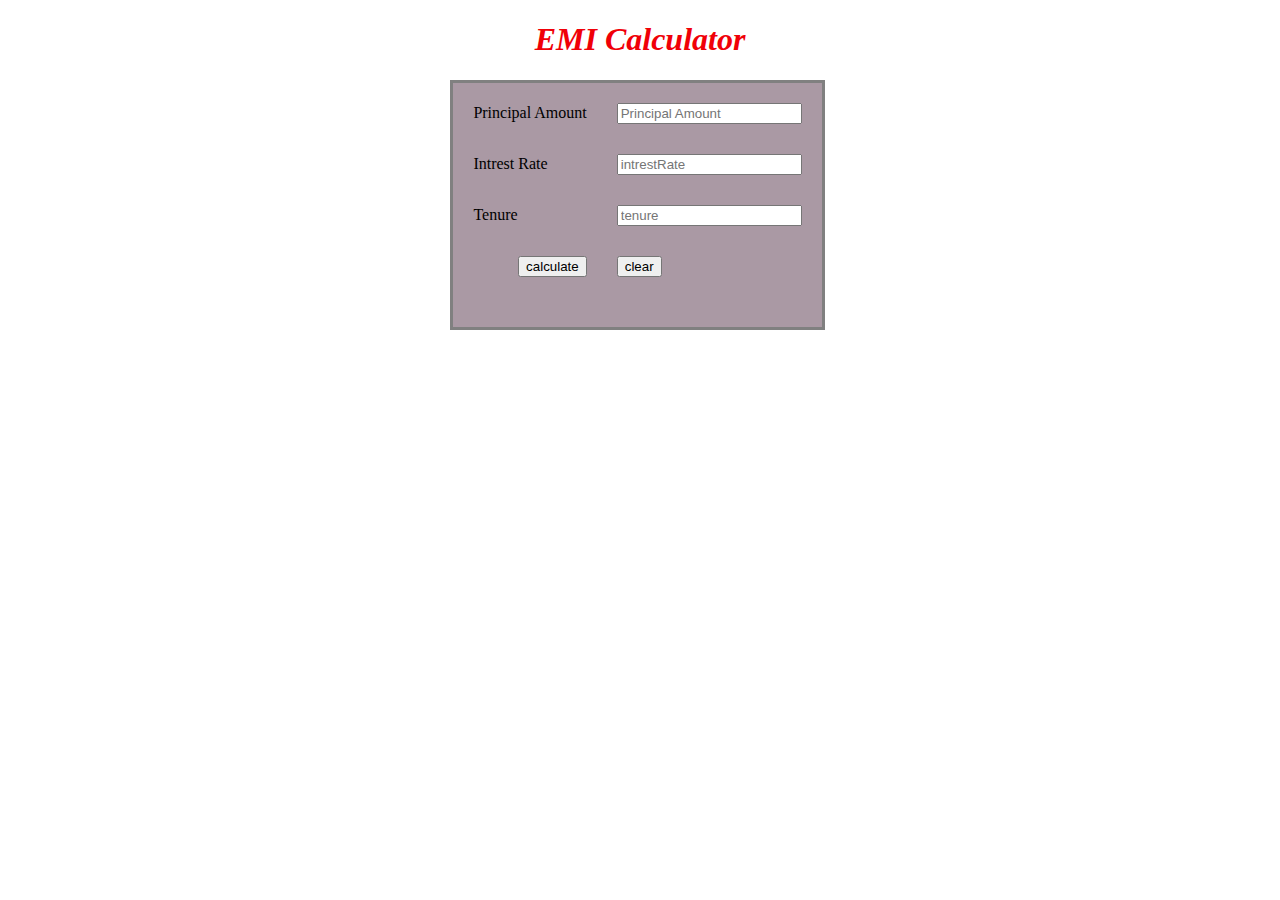
<file: EMICalculator/index.html>
<!DOCTYPE html>
<html>
    <head>
        <title> EMI Calculator</title>
        <link rel = "stylesheet" href = "index.css">
    </head>
    <body>
        <h1> EMI Calculator </h1>
        <form onsubmit = "return calculateEMI()">
        <table>
            <tr>
                <td><label for = "principalAmount">Principal Amount</label></td>
                <td><input type = "number" id = "principalAmount" placeholder = "Principal Amount" required></td>
            </tr>
            <tr>
                <td><label for = "intrestRate">Intrest Rate</label></td>
                <td><input type = "number" id = "intrestrate" placeholder = "intrestRate" required></td>
            </tr>
            <tr>
                <td><label for = "tenure">Tenure</label></td>
                <td><input type = "number" id = "tenure" placeholder = "tenure" required></td>
            </tr>
            <tr>
                <td align = "right"><input type = "submit" id = "submit" value = "calculate" ></td>
                <td align = "left"><input onclick = "clearResult()" type = "reset" id = "reset" value = "clear"></td>
            </tr>
            <tr>
                <td colspan = "2"><div id = result></div></td>
            </tr>
        </table>
    </form>
    <script>
        function calculateEMI(){
            var principal = document.getElementById("principalAmount").value;
            var intrestRate = document.getElementById("intrestrate").value;
            var tenure = document.getElementById("tenure").value;

            var R = (intrestRate/100)/12;

            const EMI = (principal * R * (Math.pow(1 + R,tenure) / (Math.pow(1 + R,tenure) - 1))).toFixed(2);
            document.getElementById("result").innerHTML = "EMI Is RS."+EMI;
            return false;
        }
        function clearResult(){
            document.getElementById("result").innerHTML="";
        }
    </script>
    </body>
</html>
</file>
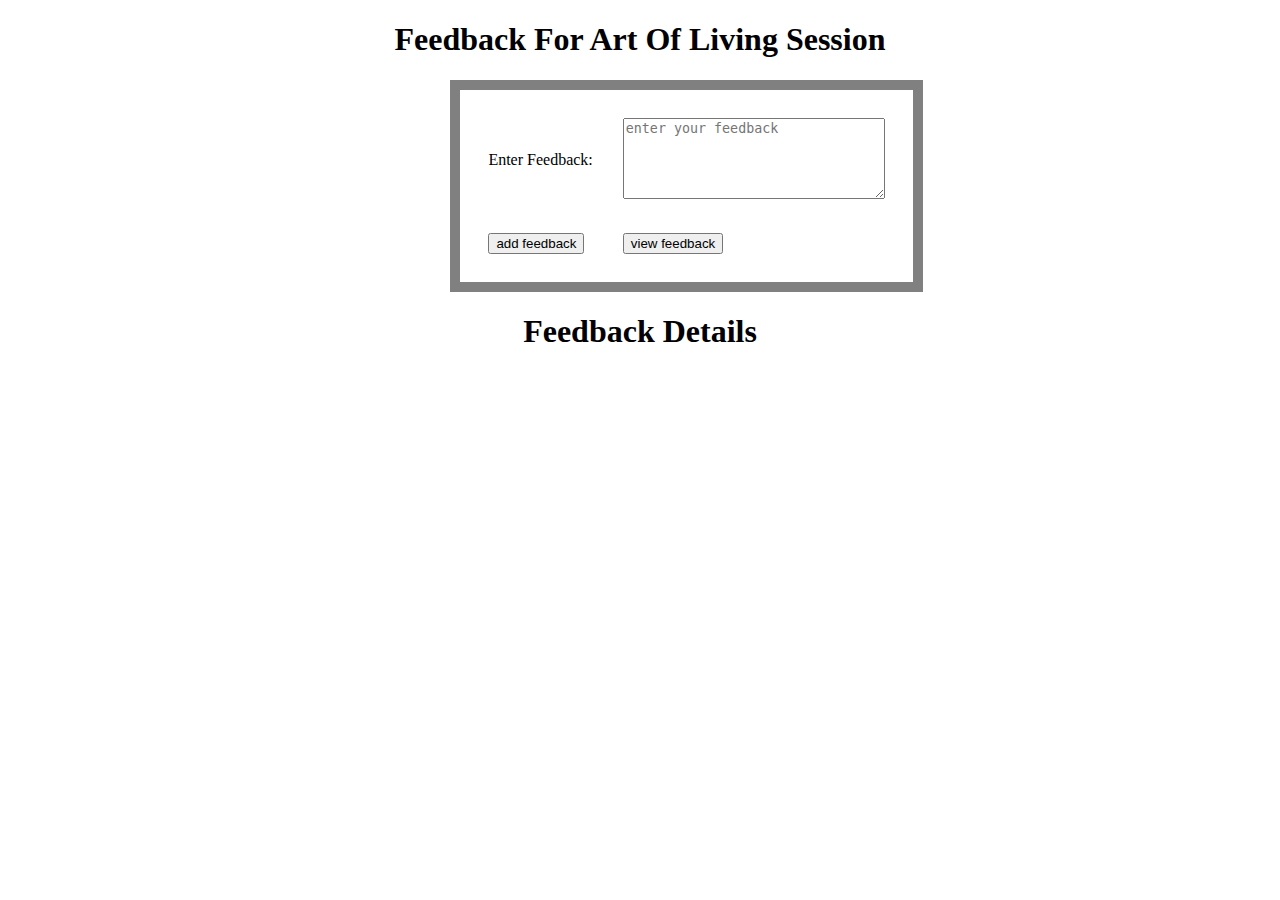
<file: feedback form/index.html>
<!DOCTYPE html>
<html>
<head>
    <title>feedback form</title>
    <link rel = "stylesheet" href = "index.css">
</head>
<body>
    <h1>Feedback For Art Of Living Session</h1>
    <table>
        <tr>
            <td><label for="feedback">Enter Feedback:</label></td>
            <td><textarea id="feedback" rows="5" cols="30" placeholder="enter your feedback"></textarea></td>
        </tr>
        <tr>
            <td><button type="button" onclick="addFeedback()">add feedback</button></td>
            <td><button type="button" onclick="viewfeedback()">view feedback</button></td>
        </tr>
    </table>
    <div id="result"><h1>Feedback Details</h1></div>

    <script>
        var arr = [];
        
        function addFeedback(){
            alert("Function works!");
            var feedback = document.getElementById("feedback").value;
            arr.push(feedback);
            document.getElementById("result").innerHTML = "<h1>Feedback Details</h1><h1>feedback added successfully</h1>";
        }
        
        function viewfeedback(){
            for(let ind = 0; ind < arr.length; ind++){
                
                document.getElementById("result").innerHTML  += "feedback" +
                (ind + 1) + "<br>" +arr[ind]+"<br>";
            }
        }
    </script>
</body>
</html>
</file>
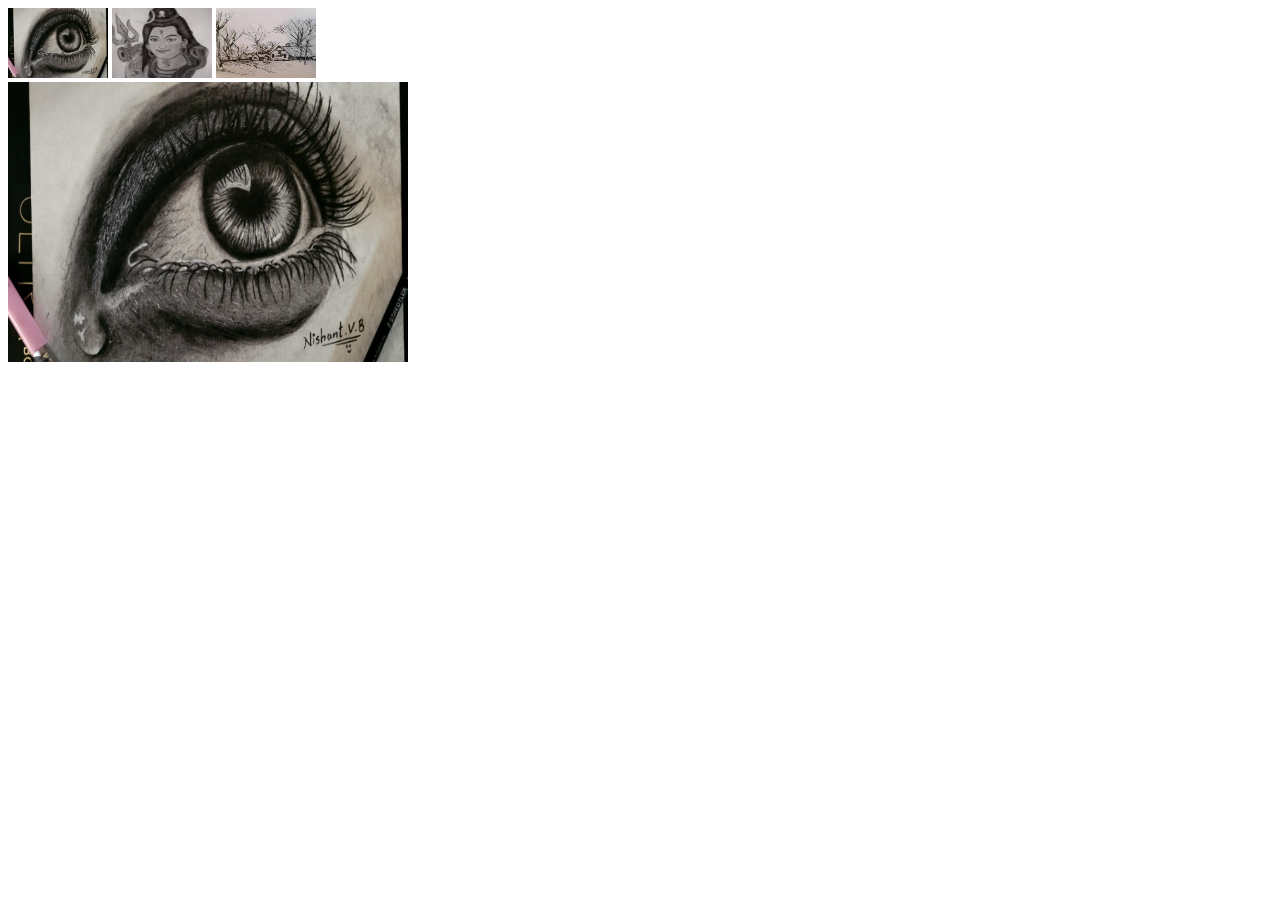
<file: image Enlarger/index.html>
<!DOCTYPE html>
<html>
    <head>
        <title>Image Enlarger</title>
        <link rel = "stylesheet" href = "index.css">
    </head>
    <body>
        <image src = "img1.png" class = "thumbnail" onclick="showImage(this)"></image>
        <image src = "img2.png" class = "thumbnail" onclick="showImage(this)"></image>
        <image src = "img3.png" class = "thumbnail" onclick="showImage(this)"></image>

        <div id = "image-display">
            <img id = "largeview" class = "selected-image" src = "img1.png">
        </div>

        <script>
            function showImage(e1){
                document.getElementById("largeview").src = e1.src;
            }
        </script>
    </body>
</html>
</file>
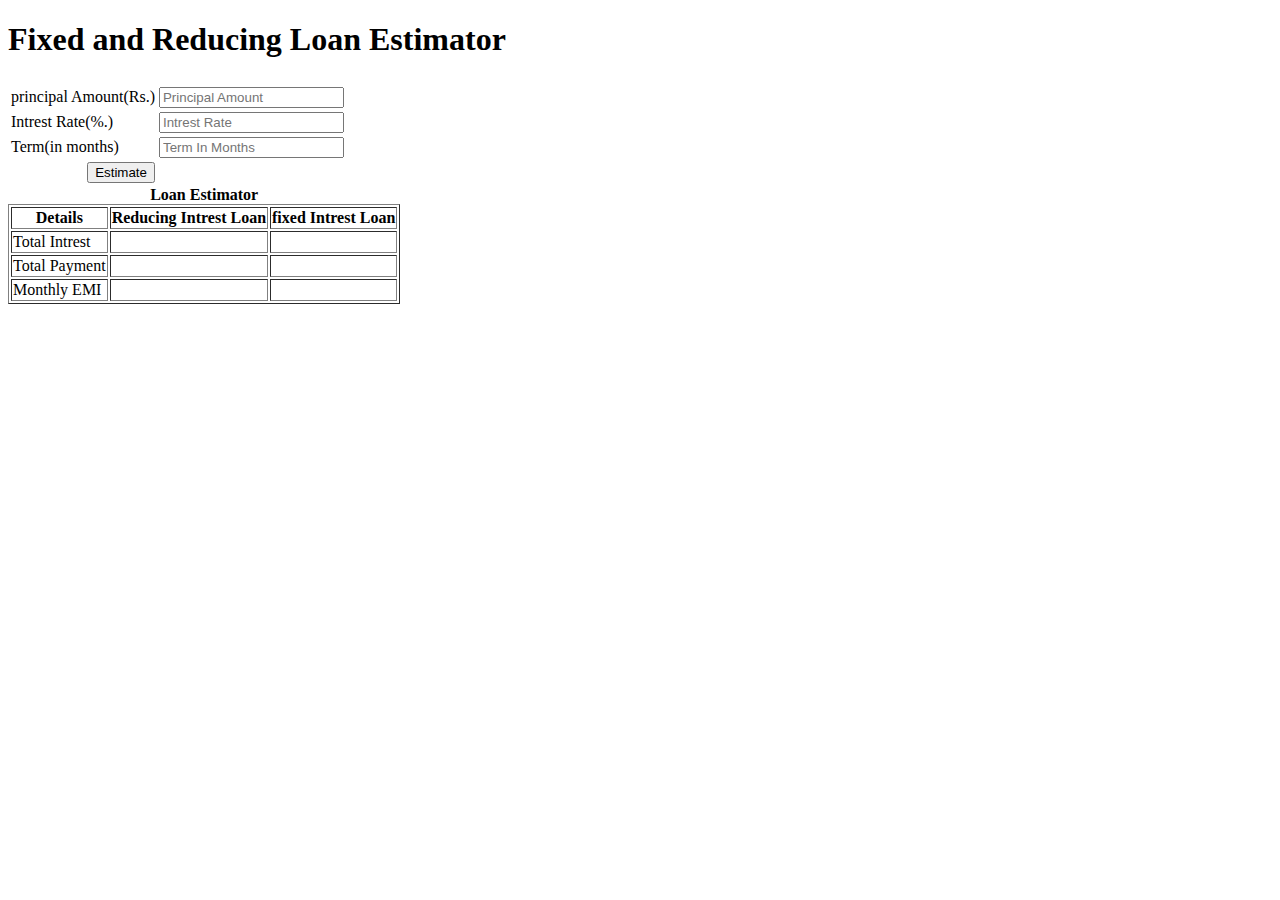
<file: Loan Estimator/index.html>
<!DOCTYPE html>
<html>
    <head>
        <title>Loan Estimator</title>
        <link rel = "stylesheet" hred = "index.html">
    </head>
    <body>
        <h1>Fixed and Reducing Loan Estimator</h1>
        <table id = "tablemain">
        <table>
            <tr>
            <td>
            <tr>
                <td><label for = "principalAmount">principal Amount(Rs.)</label></td>
                <td><input type = "text" id = "principalAmount" placeholder="Principal Amount" required><td>
            </tr>
            <tr>
                <td><label for = "intrestRate">Intrest Rate(%.)</label></td>
                <td><input type = "text" id="intrestRate" placeholder="Intrest Rate" required></td>
            </tr>
            <tr>
                <td><label for = "term">Term(in months)</label></td>
                <td><input type = "text" id = "term" placeholder="Term In Months" required></td>
            </tr>
            <tr>
                <td align = "right"><button type = "button" onclick = "EstimateReducingInterestLoan()">Estimate</button></td>
            </tr>
            </td>
            </tr>
            </table>
        


            <tr>
                <td>
                    <table border="1">
                    <caption><b>Loan Estimator</b></caption>
                    <thead>
                        <th>Details</th>
                        <th>Reducing Intrest Loan</th>
                        <th> fixed Intrest Loan</th>
                    </thead>

                    <tbody>
                        <tr>
                            <td>
                                Total Intrest
                            </td>
                            <td>
                                <output id = "tIntrest"></output>
                            </td>
                            <td>
                                <output id = "tIntrestFixed"></output>
                            </td>
                        </tr>

                        <tr>
                            <td>
                                Total Payment
                            </td>
                            <td>
                                <output id = "tPayment"></output>
                            </td>
                            <td>
                                <output id = "tPaymentFixed"></output>
                            </td>
                        </tr>
                        <tr>
                            <td>
                                Monthly EMI
                            </td>
                            <td>
                                <output id = "EMI"></output>
                            </td>
                            <td>
                                <output id = "EMIFixed"></output>
                            </td>
                        </tr>
                    </tbody>
                </td>
            </tr>
            </table>

            
        </table>

        <script>
            const _principalAmount = document.getElementById("principalAmount"); 
            const _interestRateYear = document.getElementById("intrestRate"); 
            const _tenureMonth = document.getElementById("term"); 
            function getEmiReducing(P, N, R) { 
            return (P * R * (Math.pow((1 + R), N) / (Math.pow((1 + R), N) - 
            1))); 
            } 
            function EstimateReducingInterestLoan() { 
            calculateEMI(); 
            totalPayment(); 
            totalInterest(); 
            EstimateFixedInterestLoan(); 
            } 
            function EstimateFixedInterestLoan() { 
            const principalAmount = Number(_principalAmount.value); 
            const interestRateYear = Number(_interestRateYear.value); 
            const tenureMonth = Number(_tenureMonth.value); 
            const totalInterestFixed = principalAmount * interestRateYear * 
            tenureMonth / 1200; 
            const totalPaymentFixed = principalAmount + totalInterestFixed; 
            const emiFixed = totalPaymentFixed / tenureMonth; 
            document.getElementById("tIntrestFixed").innerHTML = 
            Number(totalInterestFixed).toFixed(2).toString(); 
            document.getElementById("tPaymentFixed").innerHTML = 
            Number(totalPaymentFixed).toFixed(2).toString(); 
            document.getElementById("EMIFixed").innerHTML = 
            Number(emiFixed).toFixed(2).toString(); 
            } 
            function reducingLoan() { 
            const principalAmount = Number(_principalAmount.value); 
            const interestRateYear = Number(_interestRateYear.value); 
            const interestRateMonth = Number(interestRateYear / 1200); 
            const tenureMonth = Number(_tenureMonth.value); 
            const emiReducing = getEmiReducing(principalAmount, tenureMonth, 
            interestRateMonth); 
            const totalPaymentReducing = tenureMonth * emiReducing; 
            const totalInterestReducing = totalPaymentReducing - 
            principalAmount; 
            return { 
            emiReducing: emiReducing, 
            totalPaymentReducing: totalPaymentReducing, 
            totalInterestReducing: totalInterestReducing 
            }; 
            } 
            function calculateEMI() { 
            const emiReducing = reducingLoan().emiReducing; 
            document.getElementById("EMI").innerHTML = 
            Number(emiReducing).toFixed(2).toString(); 
            } 
            function totalPayment() { 
            const totalPaymentReducing = reducingLoan().totalPaymentReducing; 
            document.getElementById("tPayment").innerHTML = 
            Number(totalPaymentReducing).toFixed(2).toString(); 
            } 
            function totalInterest() { 
            const totalInterestReducing = reducingLoan().totalInterestReducing; 
            document.getElementById("tIntrest").innerHTML = Number(totalInterestReducing).toFixed(2).toString(); 
            }
        </script>

    </body>
</html>
</file>
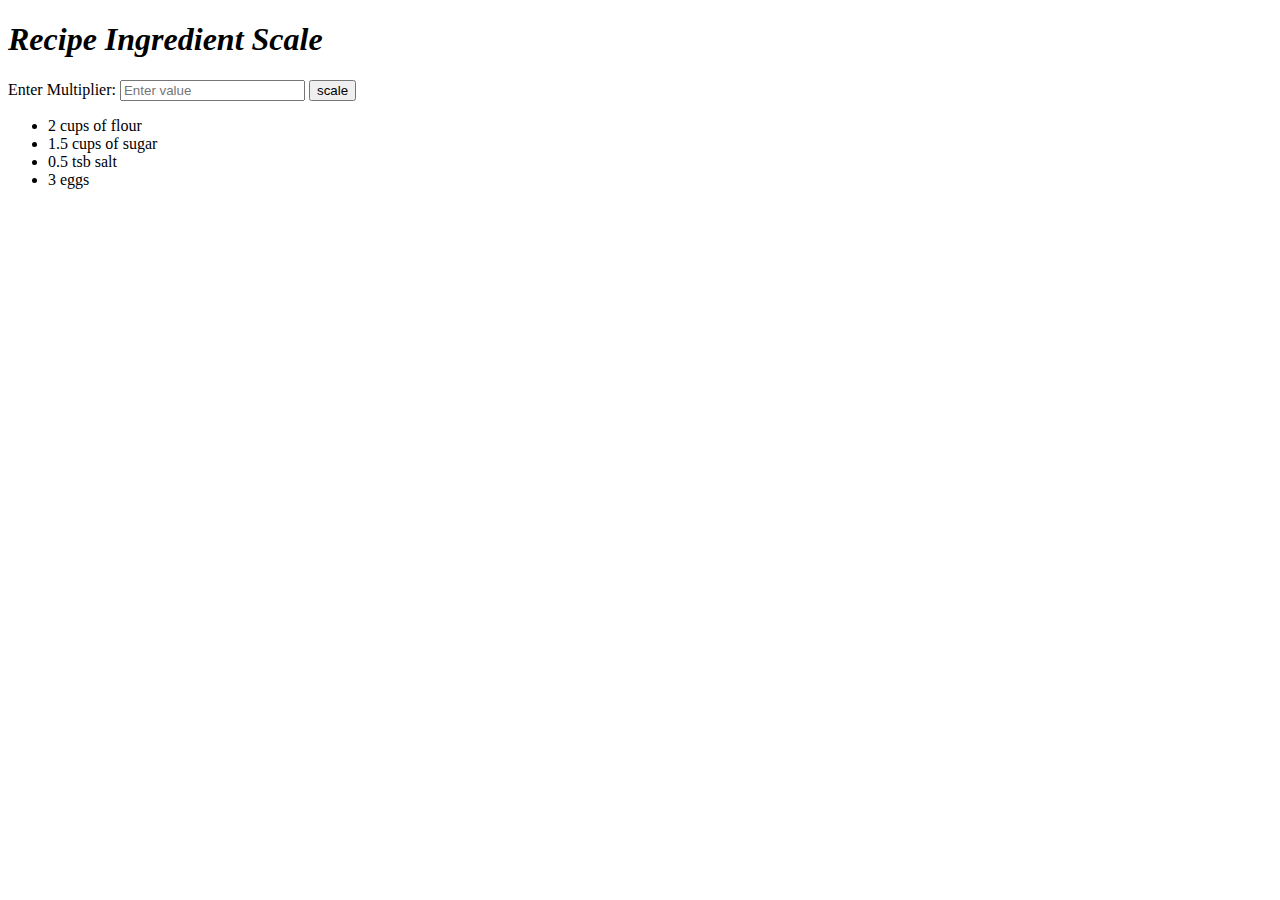
<file: Recipe Ingredient Scale/index.html>
<!DOCTYPE html>
<html>
    <head>
        <title>Recipe Ingredient Scale</title>
        <link rel = "stylesheet" href = "index.css">
    </head>
    <body>
        <h1>Recipe Ingredient Scale</h1>
        <div>
            <label>Enter Multiplier:</label>
            <input type = "number" id = "multiplier" placeholder="Enter value" required>
            <button type = "button" onclick = "multiply()">scale</button>
        </div>

        <div id = "unordered-list">
            <ul>
                <li id = "item1">2 cups of flour</li>
                <li id = "item2">1.5 cups of sugar</li>
                <li id = "item3">0.5 tsb salt</li>
                <li id = "item4">3 eggs</li>
            </ul>
        </div>
        <script>
            function multiply(){

                var scale = document.getElementById("multiplier").value;

                document.getElementById("item1").innerHTML = scale * 2 +" cups of flour";
                document.getElementById("item2").innerHTML = scale * 1.5 +" cups of sugar";
                document.getElementById("item3").innerHTML = scale * 0.5 +" tsb salt";
                document.getElementById("item4").innerHTML = scale * 3 +" eggs";
            }
        </script>
    </body>
</html>
</file>
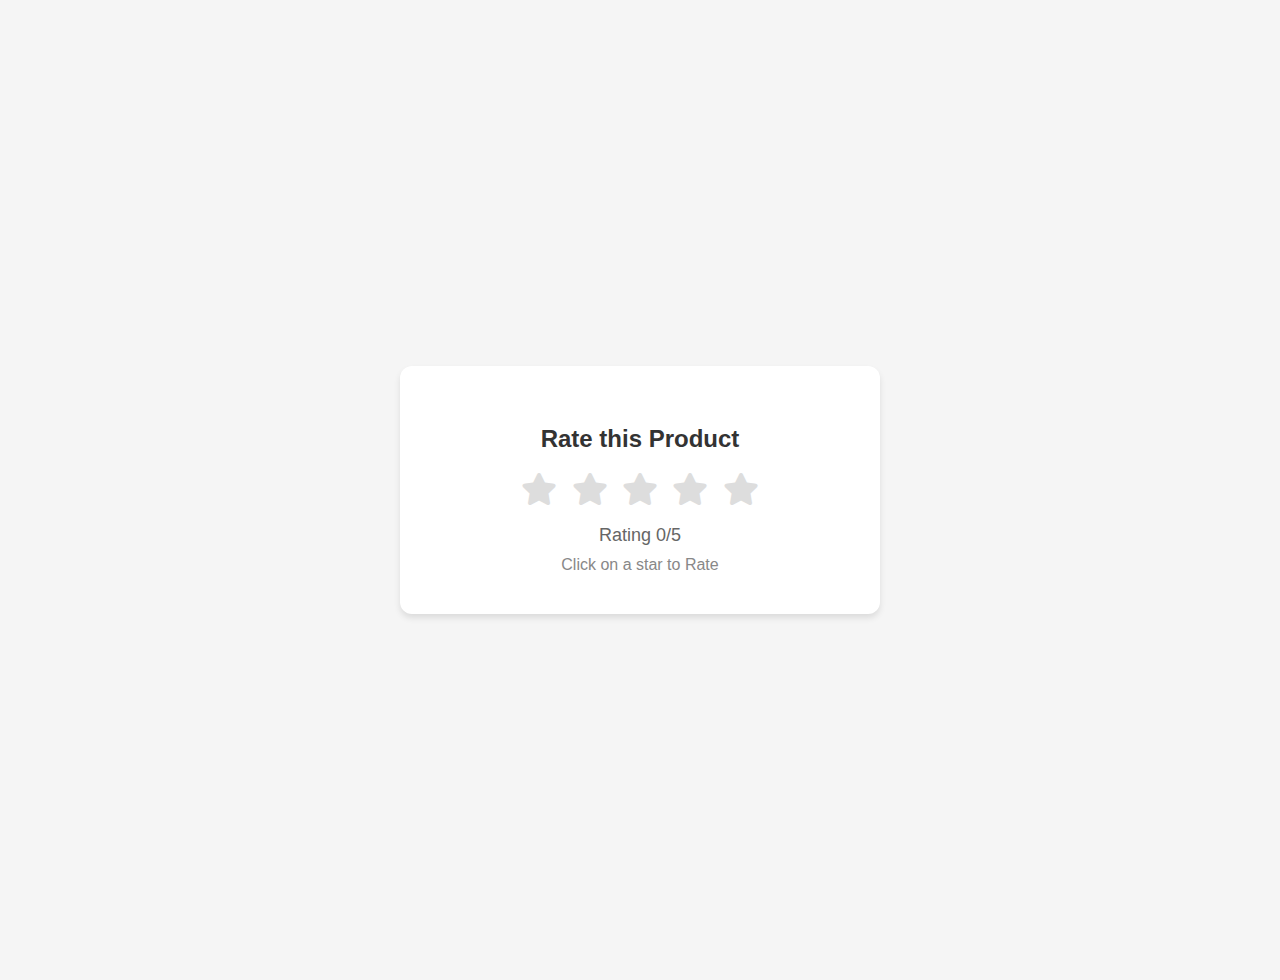
<file: start rating interface/index.html>
<!DOCTYPE html>
<html>
    <head>
        <title>Interactive Star Rating</title>
        <link rel="stylesheet" href="https://cdnjs.cloudflare.com/ajax/libs/font-awesome/6.0.0/css/all.min.css">
    </head>
    <style>
        body {
            font-family: Arial, sans-serif;
            background-color: #f5f5f5;
            margin: 0;
            padding: 40px;
            display: flex;
            justify-content: center;
            align-items: center;
            min-height: 100vh;
        }

        .rating-container {
            background: white;
            padding: 40px;
            border-radius: 12px;
            box-shadow: 0 4px 6px rgba(0, 0, 0, 0.1);
            text-align: center;
            max-width: 400px;
            width: 100%;
        }

        .product-title {
            font-size: 24px;
            margin-bottom: 20px;
            color: #333;
        }

        .rating-stars {
            margin: 30px 0;
        }

        .star {
            font-size: 32px;
            color: #ddd;
            cursor: pointer;
            margin: 0 5px;
            transition: color 0.2s ease;
        }

        .star:hover {
            color: #ffd700;
        }

        .star.filled {
            color: #ffd700;
        }

        .rating-display {
            margin-top: 20px;
            font-size: 18px;
            color: #666;
        }

        .rating-text {
            margin-top: 10px;
            font-size: 16px;
            color: #888;
        }
    </style>
    <body>
        <div class = "rating-container">
            <h2 class = "product-title">Rate this Product</h2>
            <div class = "rating-starts">
                <i class = "fas fa-star star" data-rating = "1"></i>
                <i class = "fas fa-star star" data-rating = "2"></i>
                <i class = "fas fa-star star" data-rating = "3"></i>
                <i class = "fas fa-star star" data-rating = "4"></i>
                <i class = "fas fa-star star" data-rating = "5"></i>
            </div>
            <div class = "rating-display">
                <div id = "current-rating">
                    Rating 0/5
                </div>
                <div class = "rating-text" id = "rating-text">
                    Click on a star to Rate
                </div>
            </div>
        </div>
        <script>
        // Get all star elements
        const stars = document.querySelectorAll('.star');
        const ratingDisplay = document.getElementById('current-rating');
        const ratingText = document.getElementById('rating-text');
        
        let currentRating = 0;
        
        // Rating text descriptions
        const ratingTexts = {
            0: 'Click on a star to rate',
            1: 'Poor',
            2: 'Fair',
            3: 'Good',
            4: 'Very Good',
            5: 'Excellent'
        };
        
        // Add click event listeners to each star
        stars.forEach(star => {
            star.addEventListener('click', function() {
                const rating = parseInt(this.getAttribute('data-rating'));
                setRating(rating);
            });
            
            // Add hover effect
            star.addEventListener('mouseenter', function() {
                const rating = parseInt(this.getAttribute('data-rating'));
                highlightStars(rating);
            });
        });
        
        // Add mouseleave event to rating container to reset hover effect
        document.querySelector('.rating-stars').addEventListener('mouseleave', function() {
            highlightStars(currentRating);
        });
        
        // Function to set the rating
        function setRating(rating) {
            currentRating = rating;
            updateDisplay();
            highlightStars(rating);
        }
        
        // Function to highlight stars up to a certain rating
        function highlightStars(rating) {
            stars.forEach((star, index) => {
                if (index < rating) {
                    star.classList.add('filled');
                } else {
                    star.classList.remove('filled');
                }
            });
        }
        
        // Function to update the rating display
        function updateDisplay() {
            ratingDisplay.textContent = `Rating: ${currentRating}/5`;
            ratingText.textContent = ratingTexts[currentRating];
        }
        
        // Initialize display
        updateDisplay();
    </script>
    </body>
</html>
</file>
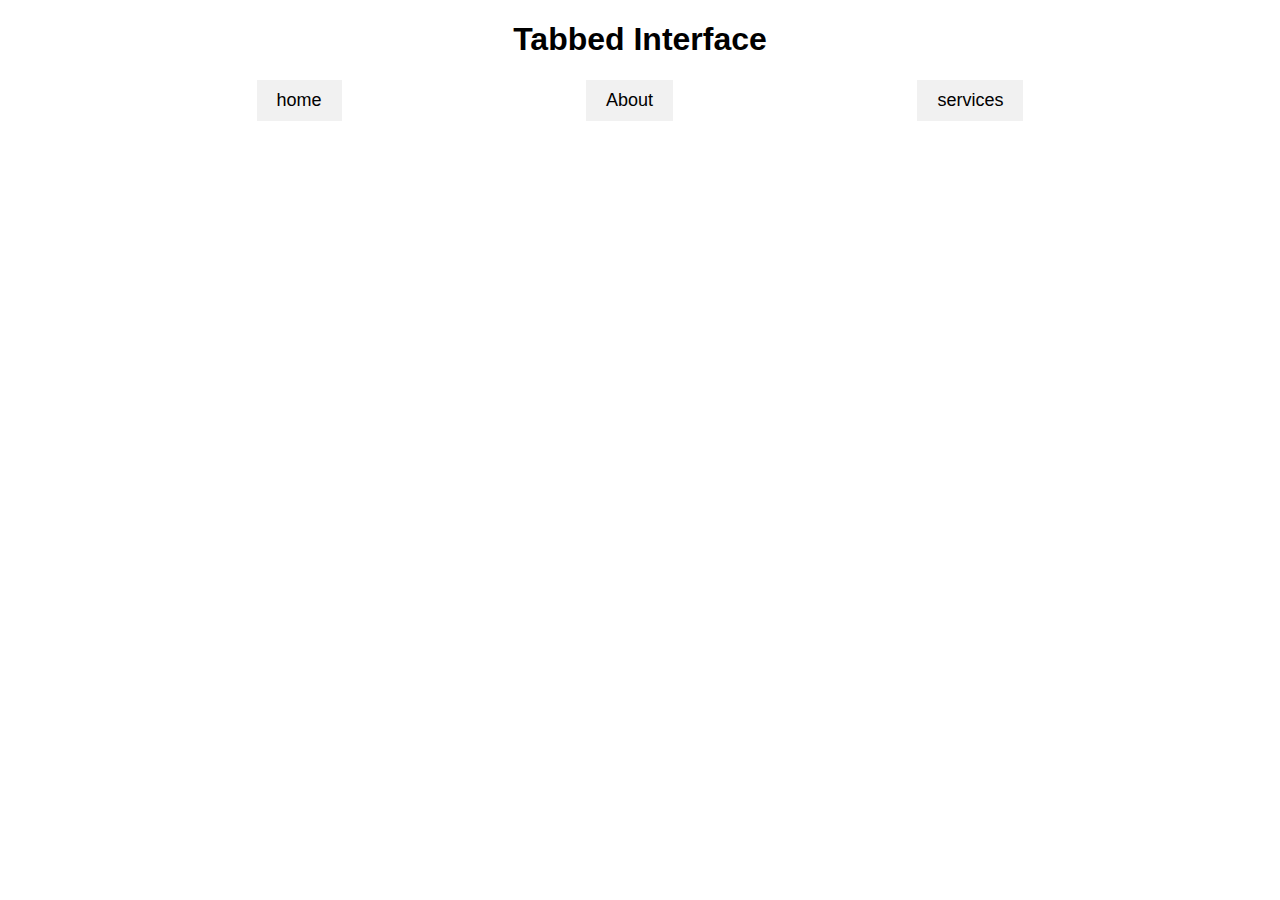
<file: Tabbed Interface/index.html>
<!DOCTYPE html>
<html>
    <head>
        <title>Tabbed Interface</title>
        <link rel = "stylesheet" href = "index.css">
    </head>
    <body>
        <div class = "container">
            <h1> Tabbed Interface</h1>
            <div class = "Tabs-container">
                <div class = "Tab-Navigation">
                    <button class = "Tab-btn" id = "tab1" data-tab = "tab1" onclick="switchTab('tab1')">
                        home
                    </button>
                     <button class = "Tab-btn" id = "tab2" data-tab = "tab2" onclick="switchTab('tab2')">
                        About
                    </button>
                     <button class = "Tab-btn" id = "tab3" data-tab = "tab3" onclick="switchTab('tab3')">
                        services
                    </button>
                     
                </div>
                <div class = "tab-content">
                    <div id = "tab1-content" class = "tab-panel">
                        <h2>Welcome To Our Home</h2>
                    </div>
                    <div id = "tab2-content" class = "tab-panel">
                        <h2>About us</h2>
                    </div>
                    <div id = "tab3-content" class = "tab-panel">
                        <h2>our services</h2>
                    </div>
                </div>
            </div>
        </div>
        <script>
            function switchTab(tabId){
                var tabPanels = document.querySelectorAll('.tab-panel');

                tabPanels.forEach(panel =>{
                    panel.classList.remove('active');
                });

                 var tabButtons = document.querySelectorAll('.Tab-btn');

                tabButtons.forEach(tabButton =>{
                    tabButton.classList.remove('active-tab');
                });
                
                var activeTabPanel = document.getElementById(tabId+"-content");
                activeTabPanel.classList.add('active'); 

                var activeTabBtn = document.getElementById(tabId);
                activeTabBtn.classList.add('active-tab');
                
           }
        </script>
    </body>
</html>
</file>
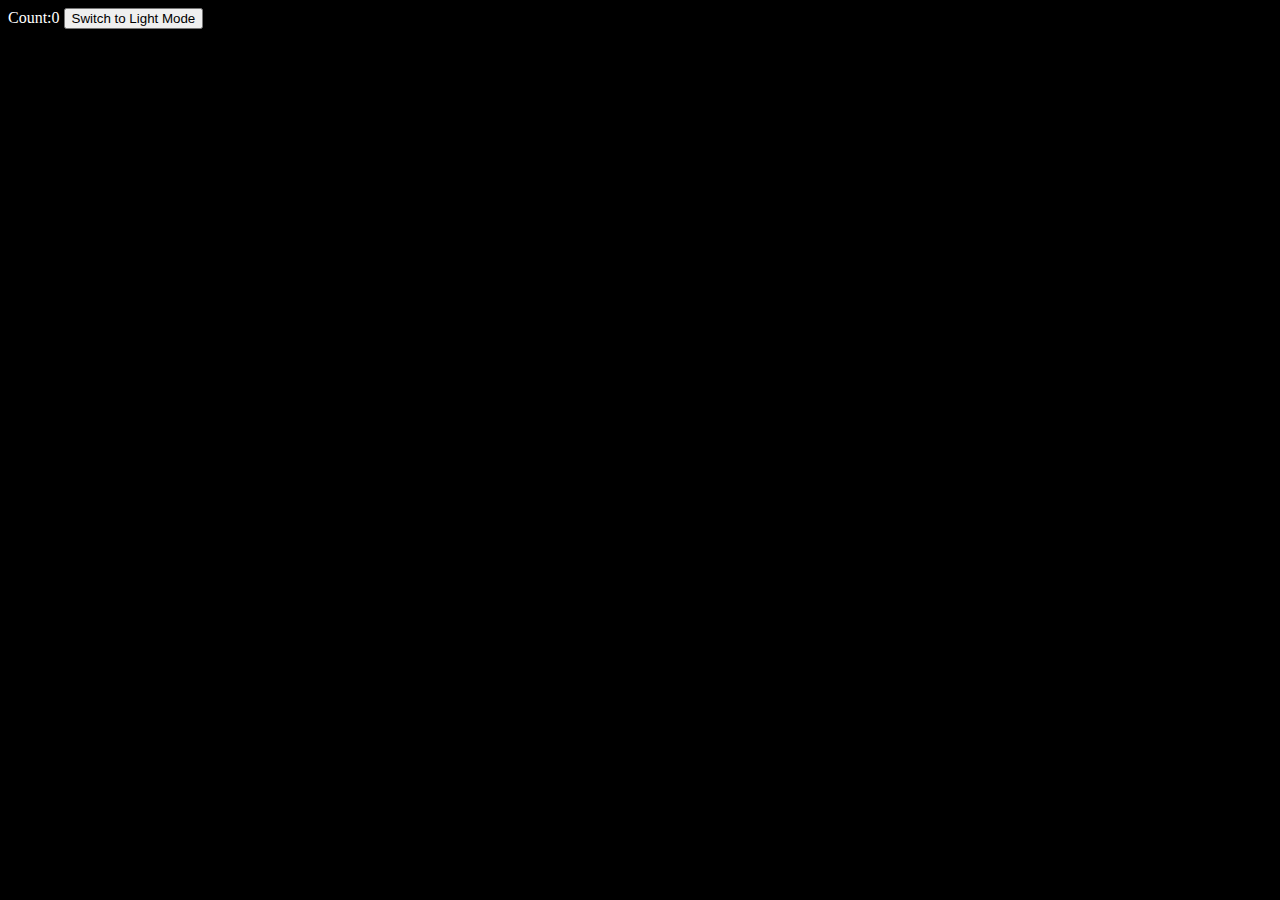
<file: ToggleToChangeLaayout/index.html>
<!DOCTYPE html>
<html>
    <head>
        <link rel = "stylesheet" href = "index.css">
    </head>
    <body class = "dark">
        <span class = "span">Count:</span><span class = "span" id = "count">0</span>
        <button id ="tab-switch" onclick = "toggleMode()">Switch to Light Mode</button>

        <script>
           
     function toggleMode() {
        const spanEle = document.getElementById("count");
        const spans = document.querySelectorAll("span");
        var count = parseInt(spanEle.textContent);
        count += 1;
        spanEle.textContent = count;
        // alert(count);
        
        const body = document.body;
        const list = body.classList;
       
         if(list.contains("dark")){
            body.classList.remove("dark");
            body.classList.add("light");
            document.getElementById("tab-switch").innerHTML = "Switch To DarkMode";
            
         }
         else{
             body.classList.remove("light");
            body.classList.add("dark");
            document.getElementById("tab-switch").innerHTML = "Switch To LightMode";
            
         }
        //  alert("working Fine!");
    }
        </script>
    </body>

</html>
</file>
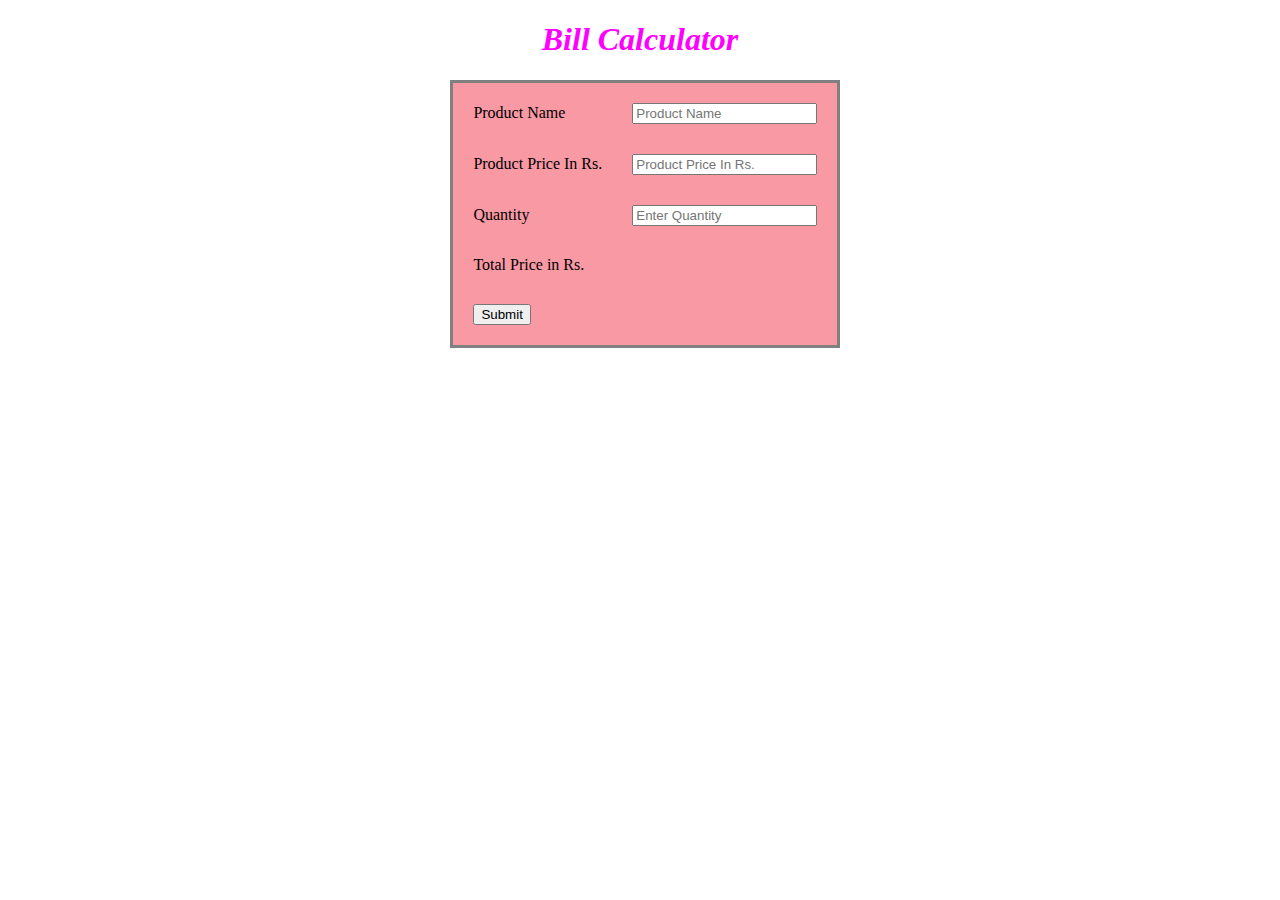
<file: price calculator/inded.html>
<!DOCTYPE html>
<html>
    <head>
        <title>Bill Calculator</title>
        <link rel = "stylesheet" href = "index.css">
    </head>
    <body>
        <h1>Bill Calculator</h1>
        <form onsubmit="return calculateTotalBill(); return false">
            <table>
                <tr>
                    <td><lable for = "Product Name">Product Name</lable></td>
                    <td><input type = "text" id = "productName"
                    placeholder = "Product Name" required></td>
                </tr>

                <tr>
                    <td><label for = "Price">Product Price In Rs.</label></td>
                    <td><input type = "text" id = "Price" placeholder = "Product Price In Rs." required min = 1></td>
                </tr>
                <tr>
                    <td><label for = "qty">Quantity</label></td>
                    <td><input type = "text" id = "qty" placeholder = "Enter Quantity" required min = 1></td>
                </tr>
                <tr>
                    <td><label for = "totalPice">Total Price in Rs.</label></td>
                    <td><output id = "totalPrice" name = "totalPrice" for = "price qty" required></output></td>
                </tr>
                <tr>
                    <td colspan = "2"><input type = "submit" id = "submit"></td>
                </tr>
            </table>
        </form>
        <script>
            function calculateTotalBill(){
                var price = document.getElementById("Price").value;
                console.log(price);
                var qty = document.getElementById("qty").value;
                console.log(qty);
                const totalPrice = price * qty;
                console.log(totalPrice);
                document.getElementById("totalPrice").innerHTML = totalPrice;
                return false;
            }
        </script>
    </body>
</html>
</file>
<file: EMICalculator/index.css>
h1{
    text-align : center;
    color : #F00008;
    font-style : italic;
    font-weight : bold;
}
table{
    text-align : left;
    margin-left : 35%;
    border-spacing: 10px;
    border-style : solid;
    background-color: #AA99A4 ;
}
td{
    padding : 10px;
}
</file>
<file: feedback form/index.css>
h1{
    text-align : center;
}
table{
    margin-left : 35%;
    border-style: solid;
    border-spacing: 10px;
    border-width : 10px;
    padding : 8px;
}
td{
    padding : 10px;
}
div{
    text-align: center;
}
</file>
<file: image Enlarger/index.css>
.thumbnail{
    width : 100px;
    height : 70px;
    cursor : pointer;
    
}
.selected-image{
    width : 400px;
    height : 280px;
}
</file>
<file: Recipe Ingredient Scale/index.css>
h1{
    
    font-weight: bold;
    font-style: italic;
}
</file>
<file: Tabbed Interface/index.css>
body{
    font-family: Arial, sans-serif;
}
.container{
    width: 80%;
    margin : 0 auto;
}
h1{
    text-align : center;
}
.Tab-Navigation{
    display : flex;
    justify-content: space-around;
    margin-bottom: 20px;
}
.Tab-btn{
    background-color: #f1f1f1;
    border : none;
    padding : 10px 20px;
    cursor : pointer;
    font-size : 18px;

}
.Tab-btn:hover{
    background-color: #ddd;
}
.active-tab{
    border-bottom : solid;
    border-bottom-width: 3px;
    border-bottom-color: #4a90e2;
}
.tab-content{
    display : flex;
    flex-direction: column;
    align-items: center;
}
.tab-panel{
    display : none;
    width:100%;
    text-align : center;
}
.tab-panel.active{
    display : block;
}
h2{
    color : #333;
}
</file>
<file: ToggleToChangeLaayout/index.css>
.dark{
    background-color: black;
}

.light{
    background-color: white;
}
.light .span{
    color : black;
}
.dark .span{
    color : white;
}
button{
    cursor : pointer;
}
</file>
<file: price calculator/index.css>
h1{
    text-align : center;
    color : #FF00FF;
    font-style : italic;
    font-weight : bold;
}

table{
    text-align : left;
    margin-left : 35%;
    border-spacing : 10px;
    border-width : 10%;
    border-style : solid;
    background-color: #F899A4;
}
td{
    border-style : rigid;
    padding : 10px;
}
</file>
